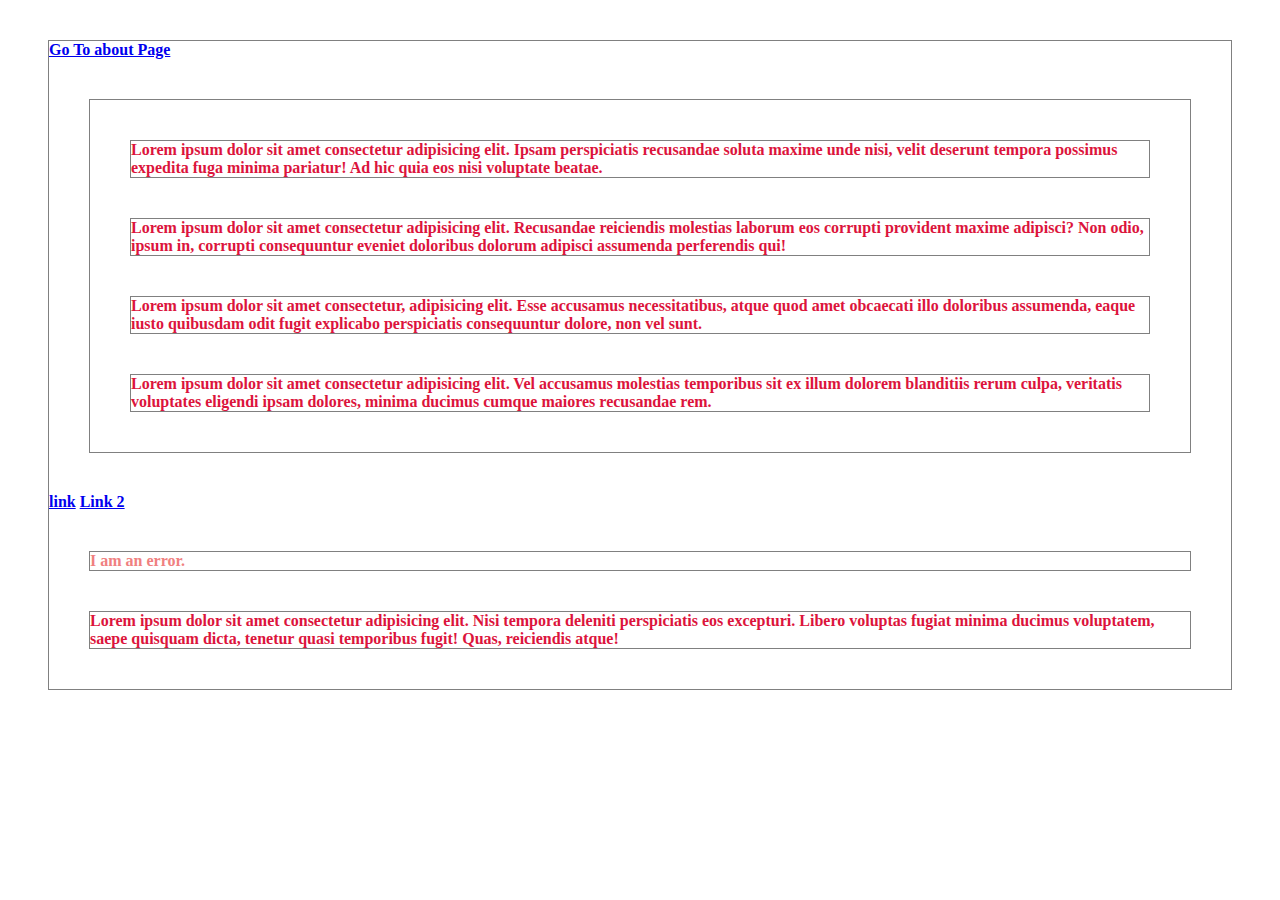
<file: index.html>
<!DOCTYPE html>
<html lang="en">
<head>
    <title>CSS Basics</title>
    <link rel="stylesheet" href="css/main.css">
</head>
<body>

    <div id="content">
    <a href="about.html">Go To about Page</a>

    <div>
        <p>Lorem ipsum dolor sit amet consectetur adipisicing elit. Ipsam perspiciatis recusandae soluta maxime unde nisi, velit deserunt tempora possimus expedita fuga minima pariatur! Ad hic quia eos nisi voluptate beatae.</p>
        <p class="error">Lorem ipsum dolor sit amet consectetur adipisicing elit. Recusandae reiciendis molestias laborum eos corrupti provident maxime adipisci? Non odio, ipsum in, corrupti consequuntur eveniet doloribus dolorum adipisci assumenda perferendis qui!</p>
       
        <p class="success">Lorem ipsum dolor sit amet consectetur, adipisicing elit. Esse accusamus necessitatibus, atque quod amet obcaecati illo doloribus assumenda, eaque iusto quibusdam odit fugit explicabo perspiciatis consequuntur dolore, non vel sunt.</p>
       
        <p class="success feedback"> Lorem ipsum dolor sit amet consectetur adipisicing elit. Vel accusamus molestias temporibus sit ex illum dolorem blanditiis rerum culpa, veritatis voluptates eligendi ipsam dolores, minima ducimus cumque maiores recusandae rem.</p>
    </div>

   
    <a href="css/main.css">link</a>
    <a href="css/styles.css">Link 2</a>
    <div class="error"> I am an error.</div>

    <p>Lorem ipsum dolor sit amet consectetur adipisicing elit. Nisi tempora deleniti perspiciatis eos excepturi. Libero voluptas fugiat minima ducimus voluptatem, saepe quisquam dicta, tenetur quasi temporibus fugit! Quas, reiciendis atque!</p>

</body>
</html>
</file>
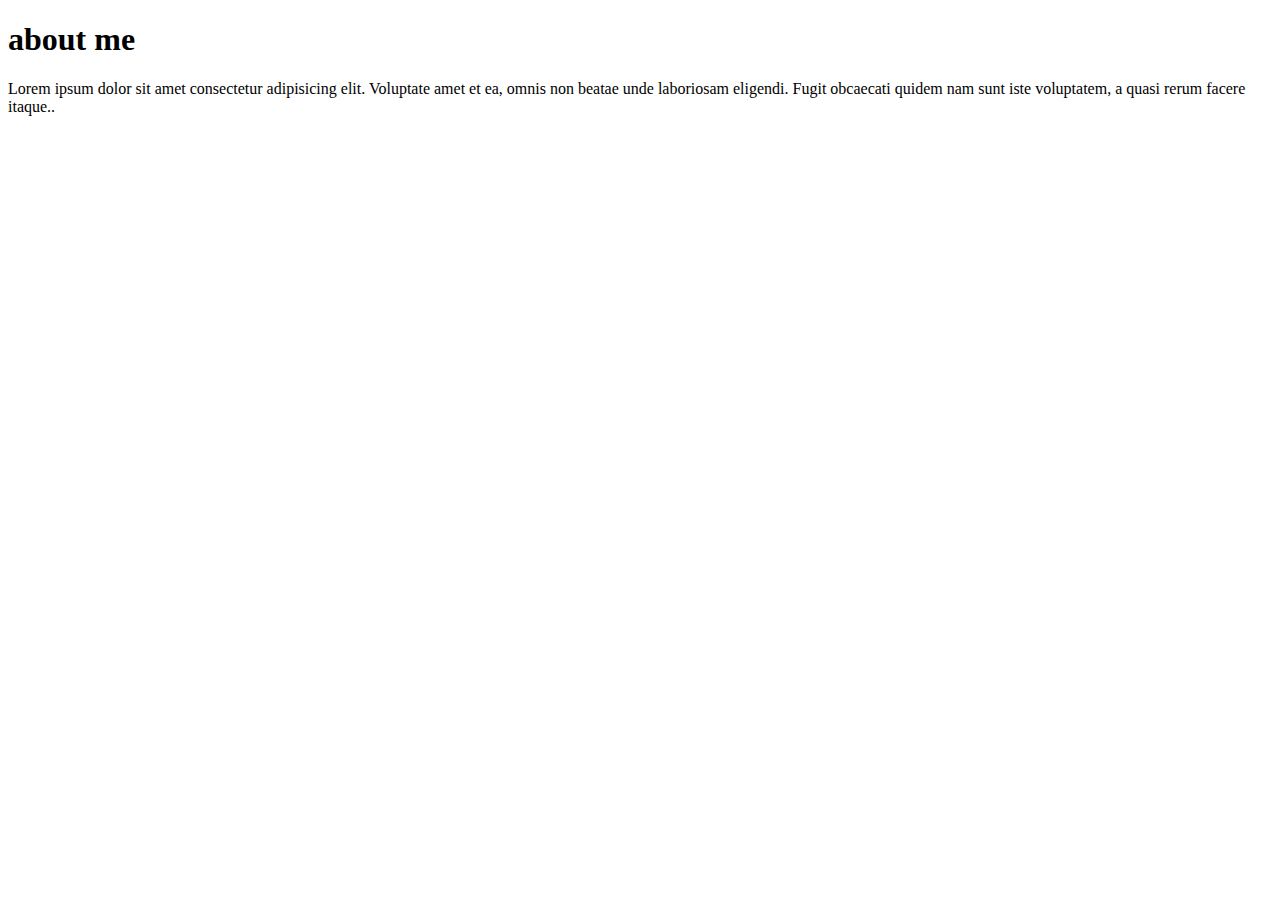
<file: img/about.html>
<!DOCTYPE html>
<html lang="en">
<head>
    <meta charset="UTF-8">
    <meta name="viewport" content="width=device-width, initial-scale=1.0">
    <title>CSS</title>
</head>
<body>
    <h1>about me</h1>
    <p>Lorem ipsum dolor sit amet consectetur adipisicing elit. Voluptate amet et ea, omnis non beatae unde laboriosam eligendi. Fugit obcaecati quidem nam sunt iste voluptatem, a quasi rerum facere itaque..</p>
</body>
</html>
</file>
<file: css/main.css>
/* p {
    color: red;
}

h1 {
    Color:orange;
    background-color: slategray;
    font-size: 20px;
    text-decoration: underline;
    font-family: Arial, Helvetica, sans-serif;
    text-align: center;
}

P {
    color: green;
}
 p {
    color: slategray;
    text-align: right;
    line-height: 30px;
    letter-spacing: 3px;
    column-count: 2;
    column-gap: 60px;
 }
 ul {
    border-width: 4px;
    border-style: solid;
    border-color: crimson; 
    border-bottom: 4px dotted crimson;
    border-left: 8px dashed rgb(168, 230, 219);
 }
 li {
list-style-type: none;
 text-shadow: 2px 2px lightgray;  
text-shadow: 2px 2px #e9e9e9;
 }
 */
 /* span {
     display: block;
    margin: 20px;
    padding: 20px;
 }

 div {
    /* display: inline; */
    /* border: 2px solid crimson;
    margin: 20px;
    padding: 20px;
 }
 p.error {
    color: red;
  }
  p.success {
    color: green;
  }
p.success.feeback {
  border: 1px dashed green
}
div#content {
    background-color: azure;
    padding: 20px */
    /* p.error {
       color: red; 
    }
 p.success{
    color: rgb(60, 182, 60);
 }
 p.success.feedback{
    border: 1px dashed green;
 }
#content {
background-color: white;
padding: 20px;
} */
/* div .error{
color: red;
} */
/* a[href="css/main.css"] {
    background-color: green;
    color: white;
    text-decoration: none;
    font-weight: bold;
    text-transform: uppercase;
}
a[href=" css/styles.css"] {
    color: white;
background: red;
border: 2px solid blue;
} */
div {
    color: lightcoral;
    border: 1px solid grey;
    margin: 40px;
    font-weight: bold;
  } 
  div p{
    border: inherit;
    margin: inherit;
    color: crimson;
  }
p
    color: orange;
</file>
